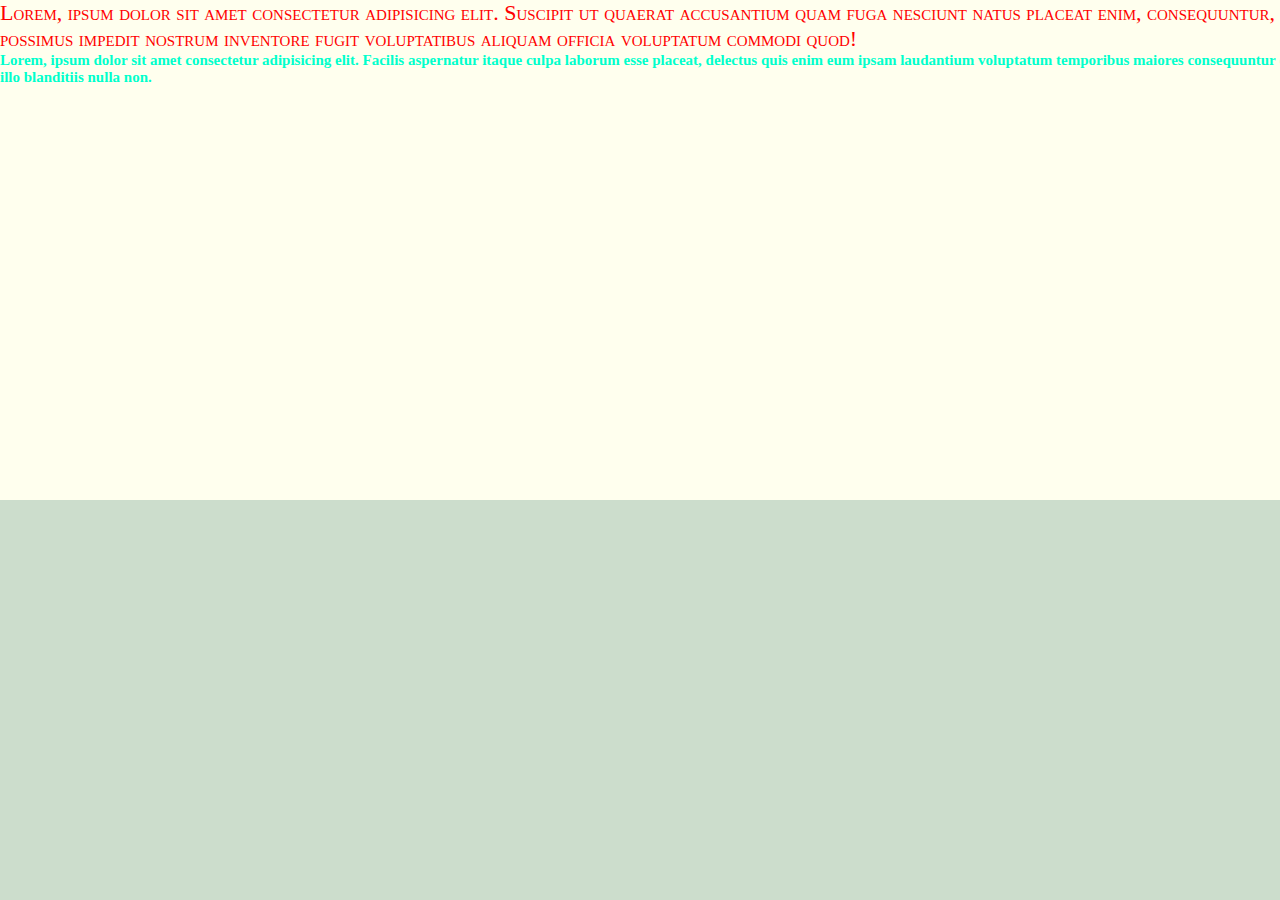
<file: index.html>
<!DOCTYPE html>
<html lang="en">
<head>
    <meta charset="UTF-8">
    <meta http-equiv="X-UA-Compatible" content="IE=edge">
    <meta name="viewport" content="width=device-width, initial-scale=1.0">
    <!-- Embedded Style-->
    <style>
        /* Universal SElector*/
        *{
            margin:0px;
            padding:0px;
        }
        /* type selector*/
        body{
            background-color: #ccddcc;
        }
        /* class selector*/
        .para{
            font-size:15px;
            font-weight: bolder;
            color:#00ffcc;
        }
        /* ID selector*/
        #container{
            width:1320px;
            min-height:500px;
            background-color:#ffffee;
            margin:auto auto;
        }
    </style>
    <title>WebSite Layout</title>
</head>
<body>
    <div id="container">
    <!-- there are three ways to use css-->
    <!-- 1. inline style
        2. Embedded Style
        3. External Style
    -->
    <!-- Inline Example-->
    <p style="color:#ff0000; font-size:22px; font-variant:small-caps;">Lorem, ipsum dolor sit amet consectetur adipisicing elit. Suscipit ut quaerat accusantium quam fuga nesciunt natus placeat enim, consequuntur, possimus impedit nostrum inventore fugit voluptatibus aliquam officia voluptatum commodi quod!</p>

    <p class="para">
        Lorem, ipsum dolor sit amet consectetur adipisicing elit. Facilis aspernatur itaque culpa laborum esse placeat, delectus quis enim eum ipsam laudantium voluptatum temporibus maiores consequuntur omnis illo blanditiis nulla non.
    </p>
    </div>

    
</body>
</html>
</file>
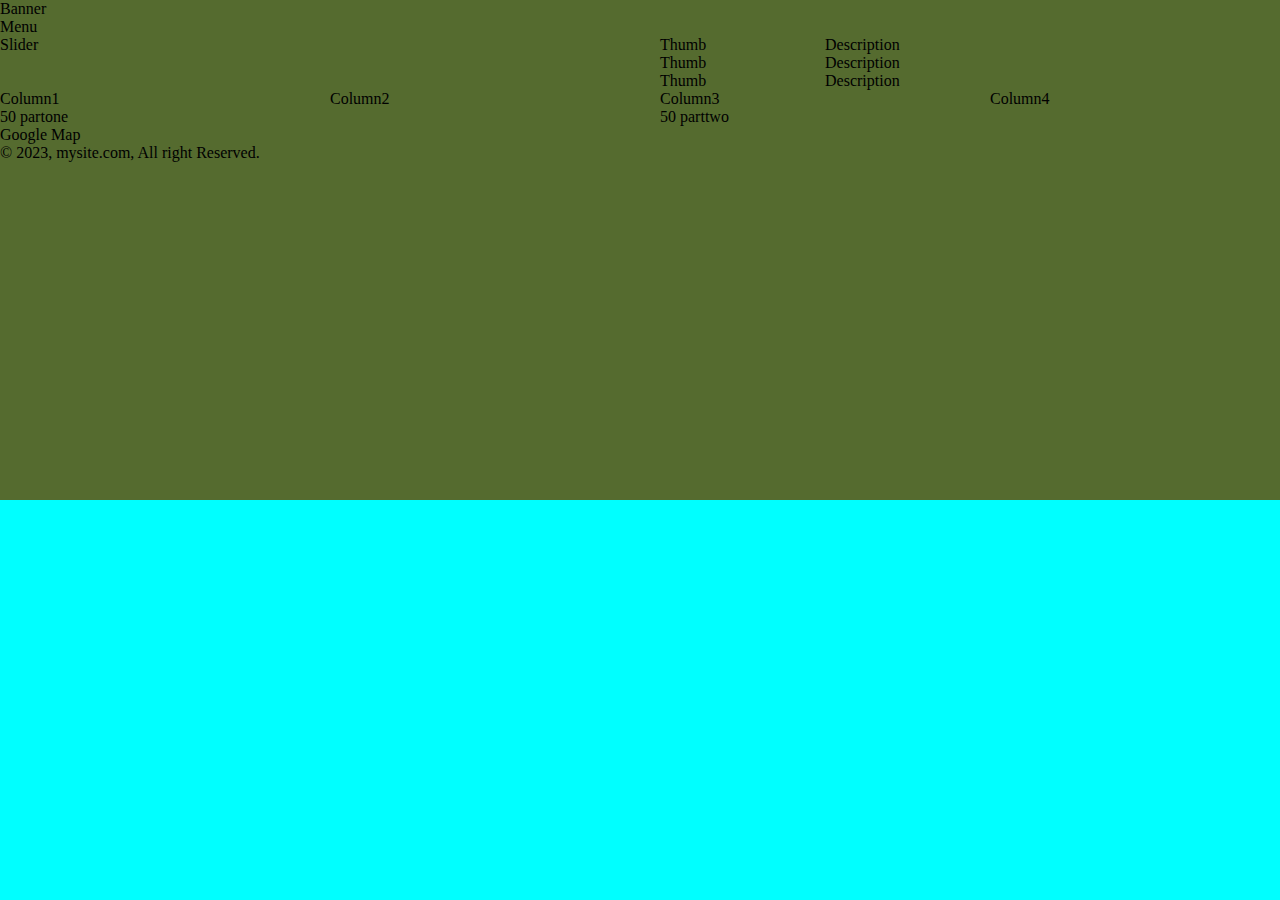
<file: layout.html>
<!DOCTYPE html>
<html lang="en">
<head>
    <meta charset="UTF-8">
    <meta http-equiv="X-UA-Compatible" content="IE=edge">
    <meta name="viewport" content="width=device-width, initial-scale=1.0">
    <title>layout grid</title>
    <link href="css/style.css" rel="stylesheet" type="text/css">
</head>
<body>
    <div id="container">
        <div class="row">
            <div class="col100">Banner</div>
        </div>
        <div class="row">
            <div class="col100">Menu</div>
        </div>
        <div class="row">
            <div class="col50">Slider</div>
            <div class="col50">
                <div class="row">
                    <div class="col25">Thumb</div>
                    <div class="col75">Description</div>
                </div>
                <div class="row">
                    <div class="col25">Thumb</div>
                    <div class="col75">Description</div>
                </div>
                <div class="row">
                    <div class="col25">Thumb</div>
                    <div class="col75">Description</div>
                </div>
            </div>
        </div>
        <div class="row">
            <div class="col25">Column1</div>
            <div class="col25">Column2</div>
            <div class="col25">Column3</div>  
            <div class="col25">Column4</div>
        </div>
        <div class="row">
            <div class="col50">50 partone</div>
            <div class="col50">50 parttwo</div>
        </div>
        <div class="row">
            <div class="col100">Google Map</div>
        </div>
        <div class="row">
            <div class="col100">&copy; 2023, mysite.com, All right Reserved.</div>
        </div>

    </div>
    
</body>
</html>
</file>
<file: css/style.css>
/* universal selector */
        *{
            margin:0;
            padding:0;
        }

        /* type selector */
        body{
            background-color: aqua;
        }

        /* class selector */
        .para{
            font-size:15px;
            font-weight: bolder;
            color:blue;
        }

        #container{
            width: 1320px;
            min-height: 500px;
            background-color:darkolivegreen;
            margin: auto auto;
        }
        .row{
            min-height: 5px;
        }
        .col100{
            width:100%;
        }

        .col75{
            width:75%;
            float:left;
        }

        .col50{
            width:50%;
            float:left;
        }
        .col25{
            width:25%;
            float:left;
        }

        .clear{
            clear:both;
        }
</file>
